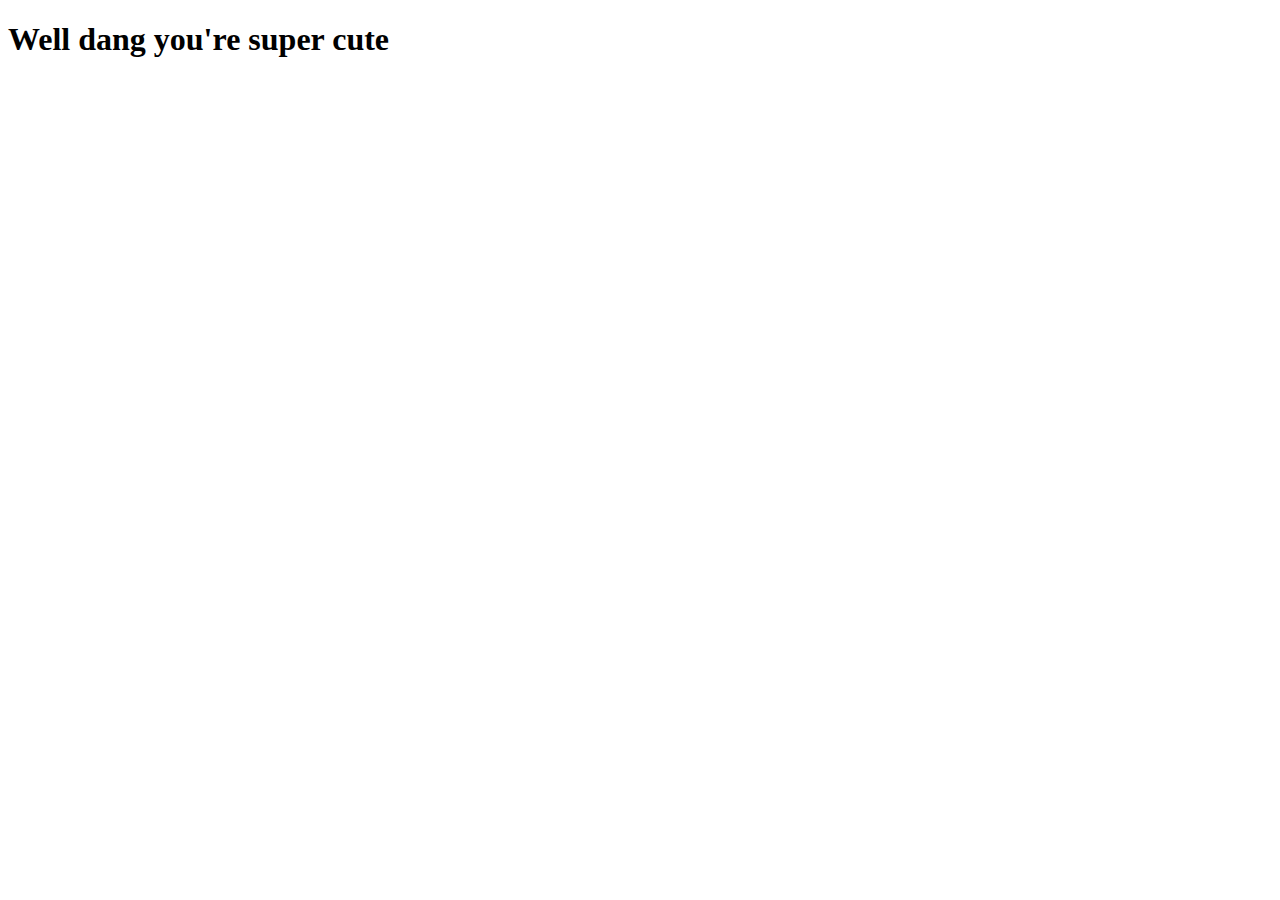
<file: welldang.html>
<!DOCTYPE html>
<html lang="en">
<head>
    <meta charset="UTF-8">
    <meta name="viewport" content="width=device-width, initial-scale=1.0">
    <meta http-equiv="X-UA-Compatible" content="ie=edge">
    <title>This is flirt</title>
</head>
<body>
    <h1>Well dang you're super cute</h1>
</body>
</html>
</file>
